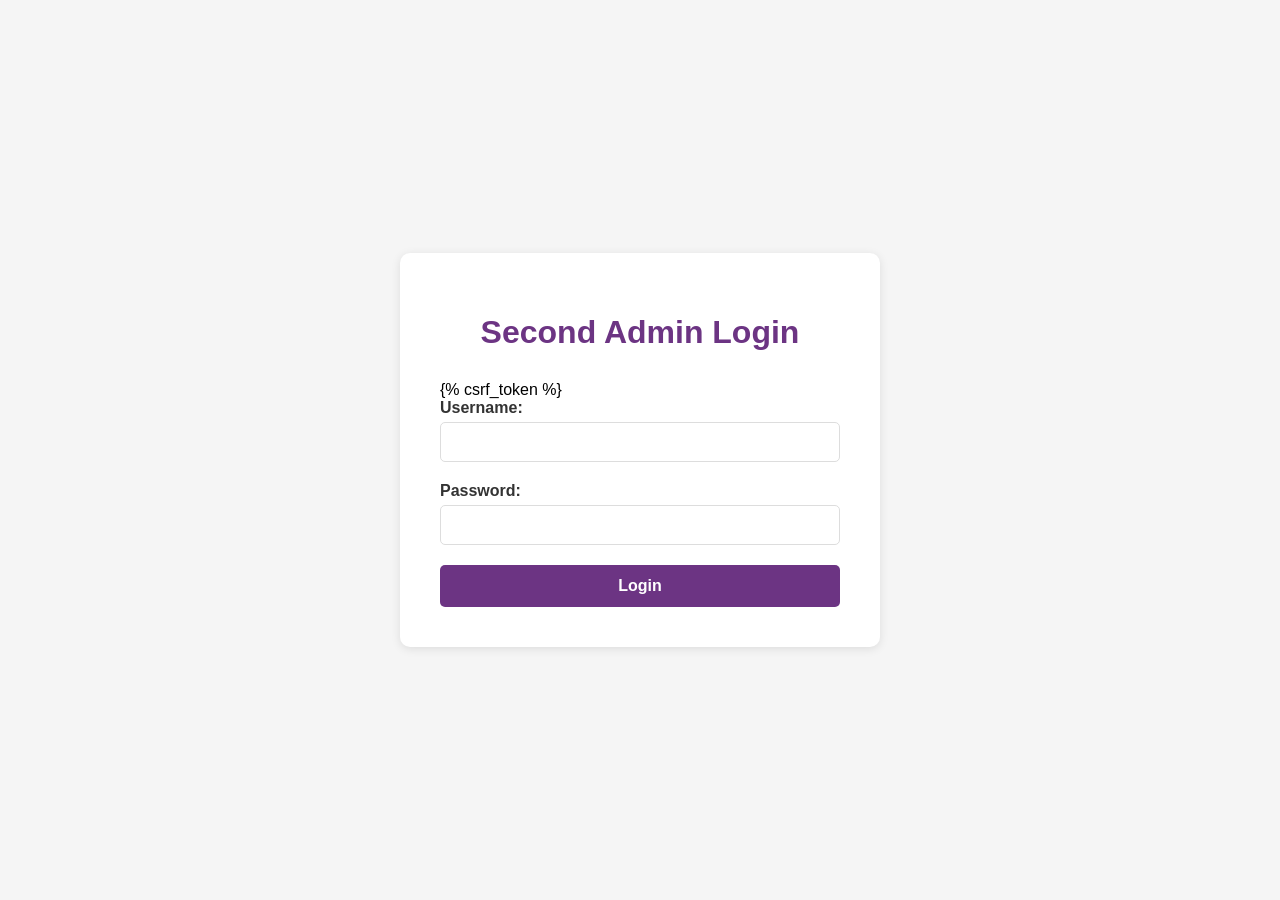
<file: backend/api/templates/admin/second_admin_login.html>
<!DOCTYPE html>
<html>
<head>
    <title>Second Admin Login - Feka Bingo</title>
    <style>
        body {
            font-family: Arial, sans-serif;
            display: flex;
            justify-content: center;
            align-items: center;
            min-height: 100vh;
            background: #f5f5f5;
            margin: 0;
        }
        .login-container {
            background: white;
            padding: 40px;
            border-radius: 10px;
            box-shadow: 0 2px 10px rgba(0,0,0,0.1);
            max-width: 400px;
            width: 100%;
        }
        h1 {
            color: #6c3483;
            text-align: center;
            margin-bottom: 30px;
        }
        .form-group {
            margin-bottom: 20px;
        }
        label {
            display: block;
            margin-bottom: 5px;
            font-weight: bold;
            color: #333;
        }
        input[type="text"],
        input[type="password"] {
            width: 100%;
            padding: 10px;
            border: 1px solid #ddd;
            border-radius: 5px;
            font-size: 16px;
            box-sizing: border-box;
        }
        button {
            width: 100%;
            background: #6c3483;
            color: white;
            border: none;
            padding: 12px;
            border-radius: 5px;
            font-size: 16px;
            cursor: pointer;
            font-weight: bold;
        }
        button:hover {
            background: #5a2a6b;
        }
        .error {
            color: #e74c3c;
            margin-top: 10px;
            text-align: center;
            display: none;
        }
    </style>
</head>
<body>
    <div class="login-container">
        <h1>Second Admin Login</h1>
        <form id="loginForm" onsubmit="handleLogin(event)">
            {% csrf_token %}
            <div class="form-group">
                <label for="username">Username:</label>
                <input type="text" id="username" required>
            </div>
            <div class="form-group">
                <label for="password">Password:</label>
                <input type="password" id="password" required>
            </div>
            <button type="submit">Login</button>
            <div id="errorMessage" class="error"></div>
        </form>
    </div>
    
    <script>
        function getCookie(name) {
            let cookieValue = null;
            if (document.cookie && document.cookie !== '') {
                const cookies = document.cookie.split(';');
                for (let i = 0; i < cookies.length; i++) {
                    const cookie = cookies[i].trim();
                    if (cookie.substring(0, name.length + 1) === (name + '=')) {
                        cookieValue = decodeURIComponent(cookie.substring(name.length + 1));
                        break;
                    }
                }
            }
            return cookieValue;
        }
        
        function getCSRFToken() {
            // Try meta tag first
            const metaToken = document.querySelector('meta[name="csrf-token"]');
            if (metaToken) {
                return metaToken.getAttribute('content');
            }
            // Try hidden input
            const inputToken = document.querySelector('input[name="csrfmiddlewaretoken"]');
            if (inputToken) {
                return inputToken.value;
            }
            // Fallback to cookie
            return getCookie('csrftoken');
        }
        
        async function handleLogin(event) {
            event.preventDefault();
            
            const username = document.getElementById('username').value.trim();
            const password = document.getElementById('password').value.trim();
            const errorDiv = document.getElementById('errorMessage');
            
            if (!username || !password) {
                errorDiv.textContent = 'Please enter both username and password';
                errorDiv.style.display = 'block';
                return;
            }
            
            const csrftoken = getCSRFToken();
            if (!csrftoken) {
                errorDiv.textContent = 'CSRF token not found. Please refresh the page and try again.';
                errorDiv.style.display = 'block';
                return;
            }
            
            try {
                const response = await fetch('/secondadmin/login/', {
                    method: 'POST',
                    headers: {
                        'Content-Type': 'application/json',
                        'X-CSRFToken': csrftoken,
                        'X-Requested-With': 'XMLHttpRequest'
                    },
                    credentials: 'same-origin',
                    body: JSON.stringify({
                        username: username,
                        password: password
                    })
                });
                
                const contentType = response.headers.get('content-type');
                if (!contentType || !contentType.includes('application/json')) {
                    const text = await response.text();
                    console.error('Non-JSON response:', text.substring(0, 500));
                    errorDiv.textContent = 'Server returned an error. Please refresh the page and try again.';
                    errorDiv.style.display = 'block';
                    return;
                }
                
                const data = await response.json();
                if (response.ok && data.success) {
                    window.location.href = data.redirect || '/secondadmin';
                } else {
                    errorDiv.textContent = data.error || 'Invalid credentials';
                    errorDiv.style.display = 'block';
                }
            } catch (error) {
                errorDiv.textContent = 'Error: ' + error.message;
                errorDiv.style.display = 'block';
            }
        }
    </script>
</body>
</html>
</file>
